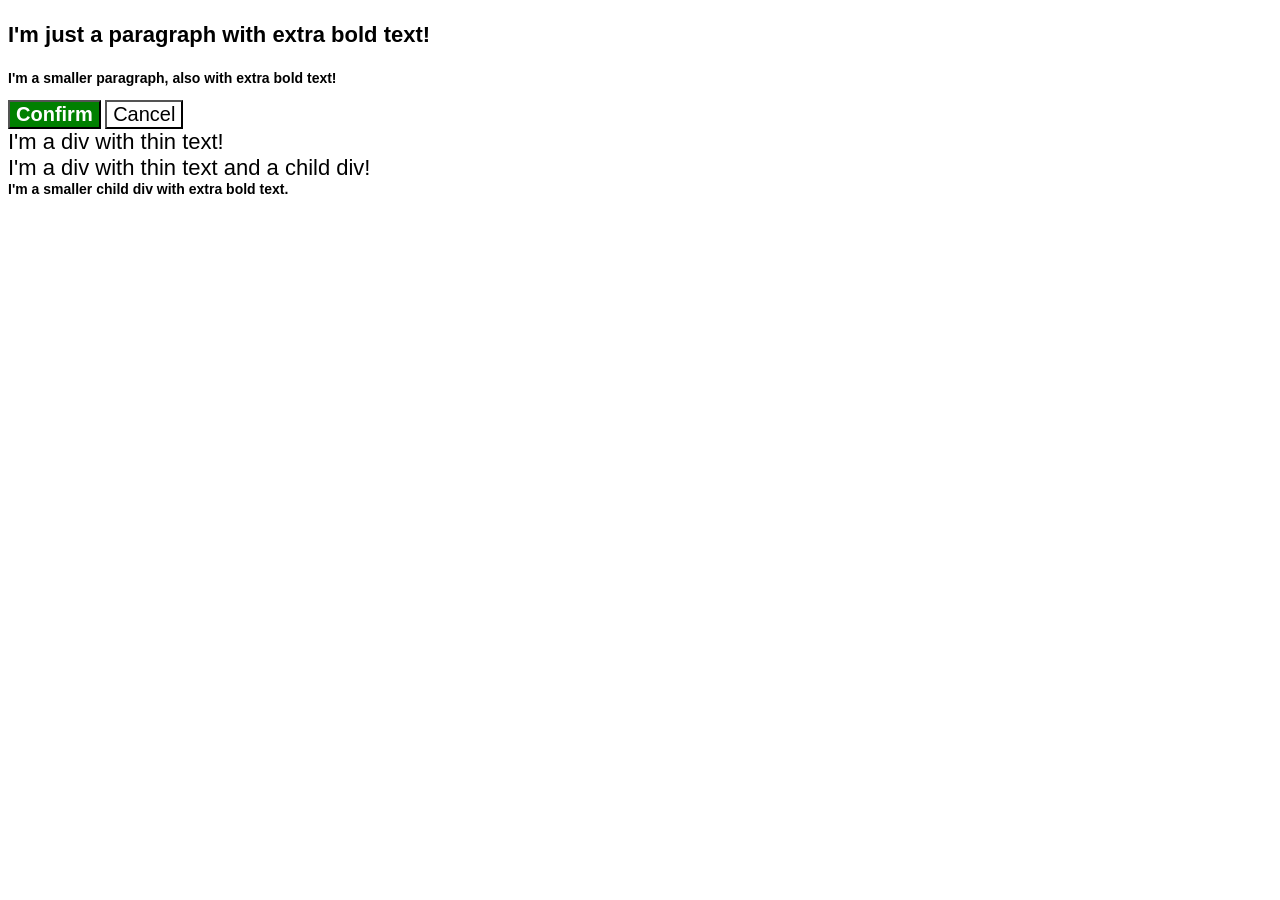
<file: foundations/cascade/01-cascade-fix/index.html>
<!DOCTYPE html>
<html lang="en">
  <head>
    <meta charset="UTF-8">
    <meta http-equiv="X-UA-Compatible" content="IE=edge">
    <meta name="viewport" content="width=device-width, initial-scale=1.0">
    <title>Fix the Cascade</title>
    <link rel="stylesheet" href="style.css">
  </head>
  <body>
    <p class="para">I'm just a paragraph with extra bold text!</p>
    <p class="para small-para">I'm a smaller paragraph, also with extra bold text!</p>

    <button id="confirm button" class="button confirm">Confirm</button>
    <button id="button" class="button cancel">Cancel</button>

    <div class="text">I'm a div with thin text!</div>
    <div class="text">I'm a div with thin text and a child div!
      <div class="text child">I'm a smaller child div with extra bold text.</div>
    </div>
  </body>
</html>
</file>
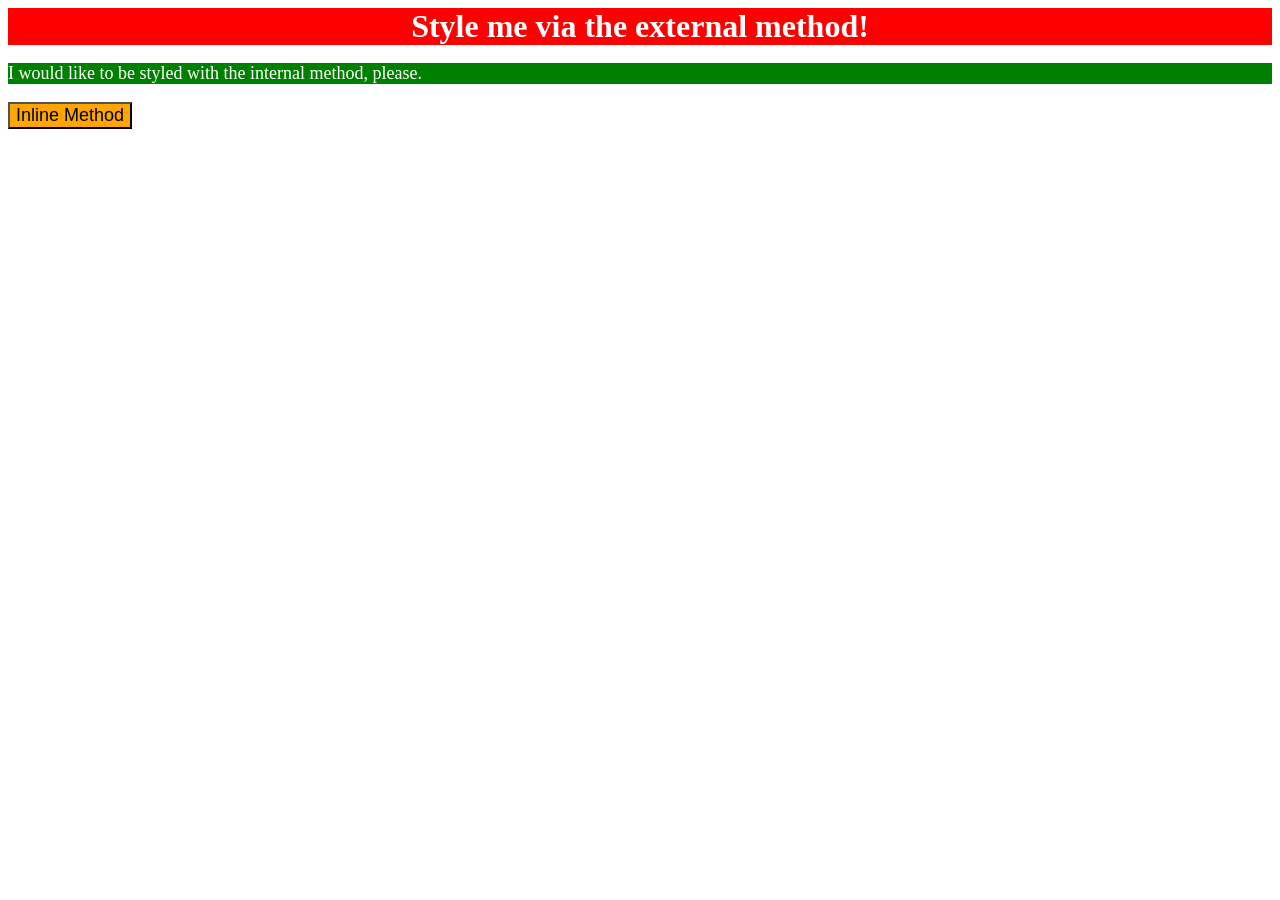
<file: foundations/intro-to-css/01-css-methods/index.html>
<!DOCTYPE html>
<html lang="en">
  <head>
    <meta charset="UTF-8">
    <meta http-equiv="X-UA-Compatible" content="IE=edge">
    <meta name="viewport" content="width=device-width, initial-scale=1.0">
    <title>Methods for Adding CSS</title>
    <link rel="stylesheet" href="styles.css">

    <style>
      p {
        background-color: green;
        color: white;
        font-size: 18px;
      }
    </style>
  </head>
  <body>
    <div>Style me via the external method!</div>
    <p>I would like to be styled with the internal method, please.</p>
    <button style="background-color: orange; font-size: 18px;">Inline Method</button>
  </body>
</html>
</file>
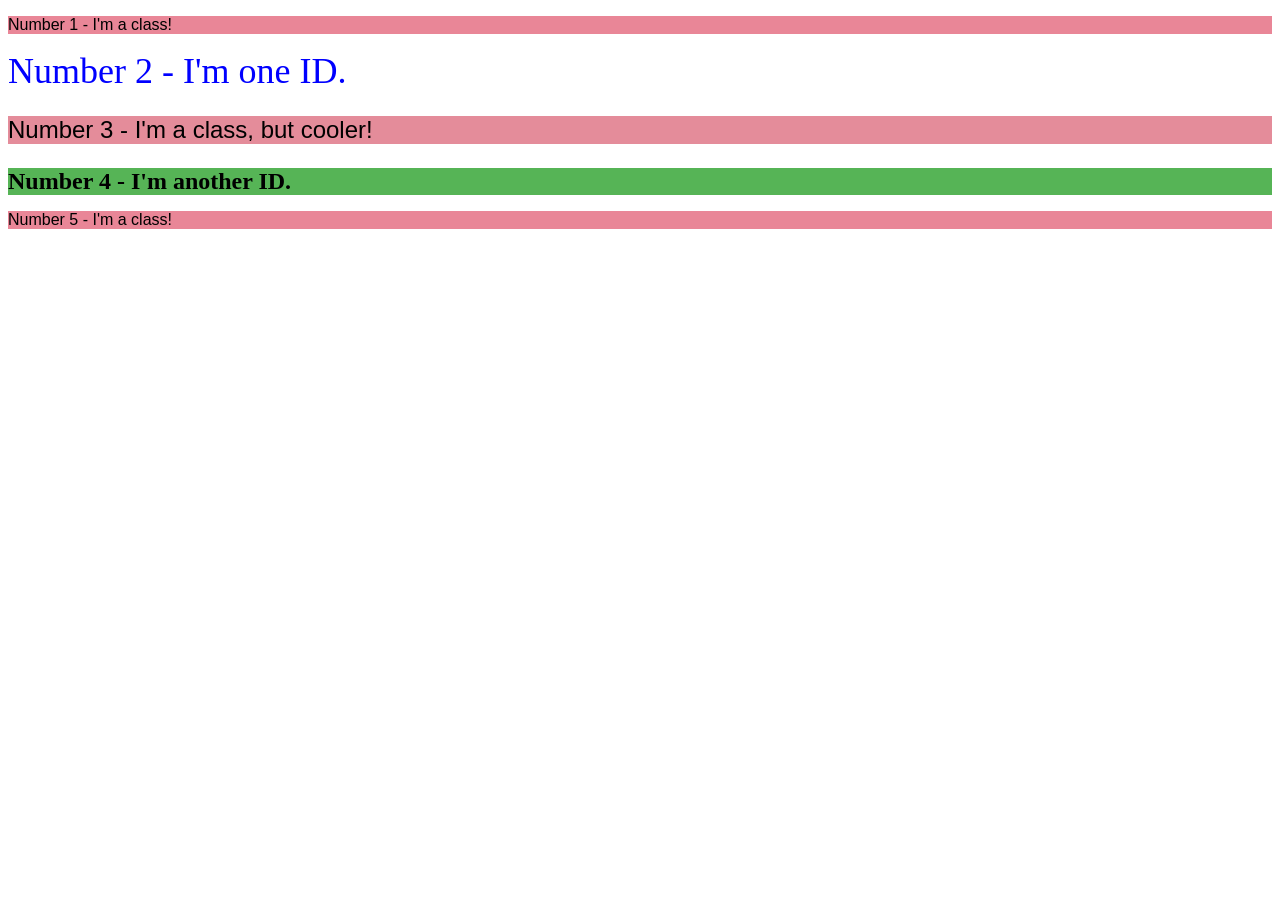
<file: foundations/intro-to-css/02-class-id-selectors/index.html>
<!DOCTYPE html>
<html lang="en">
  <head>
    <meta charset="UTF-8">
    <meta http-equiv="X-UA-Compatible" content="IE=edge">
    <meta name="viewport" content="width=device-width, initial-scale=1.0">
    <title>Class and ID Selectors</title>
    <link rel="stylesheet" href="style.css">
  </head>
  <body>
    <p class="number_1">Number 1 - I'm a class!</p>
    <div id="number_2">Number 2 - I'm one ID.</div>
    <p class="number_3">Number 3 - I'm a class, but cooler!</p>
    <div id="number_4">Number 4 - I'm another ID.</div>
    <p class="number_5">Number 5 - I'm a class!</p>
  </body>
</html>
</file>
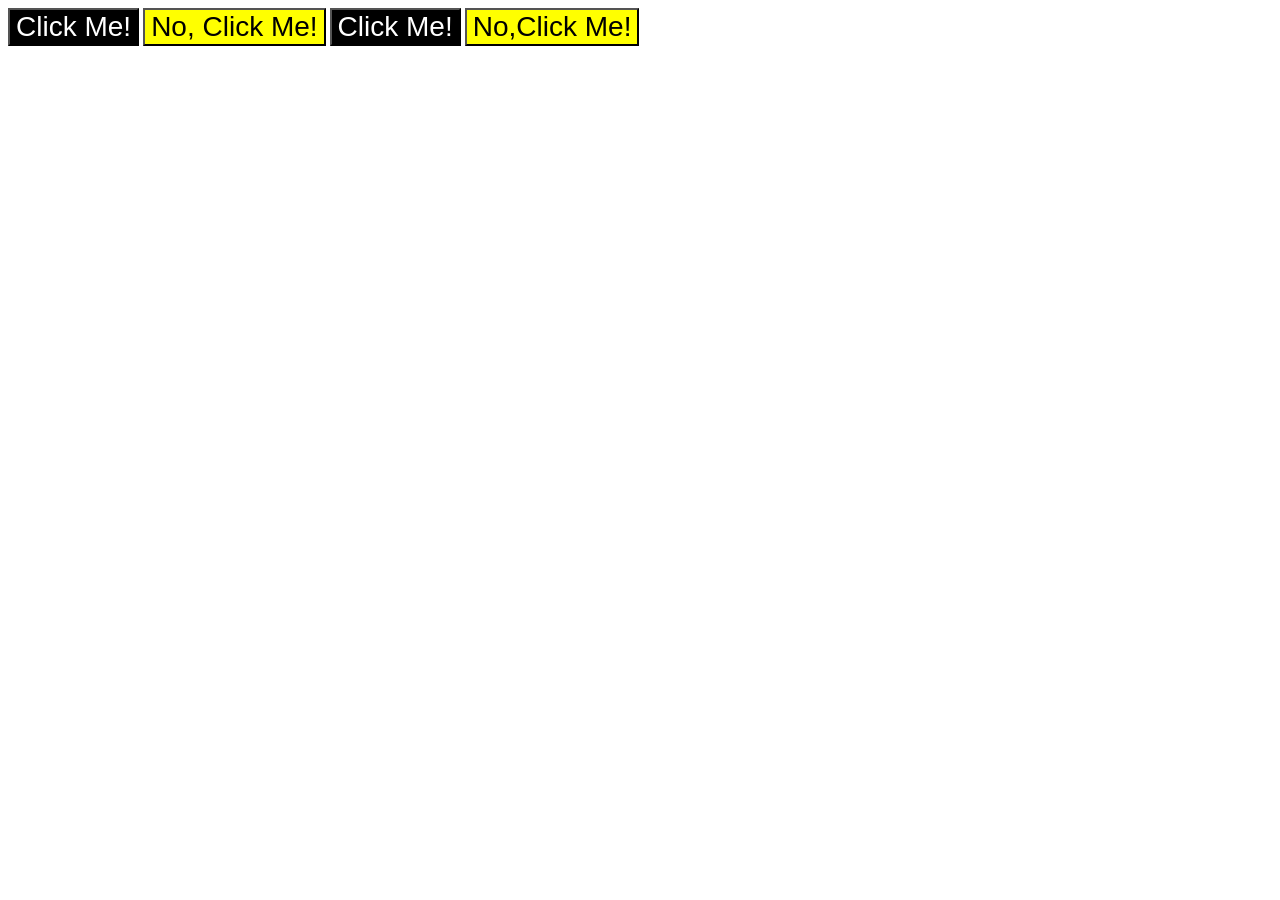
<file: foundations/intro-to-css/03-grouping-selectors/index.html>
<!DOCTYPE html>
<html lang="en">
  <head>
    <meta charset="UTF-8">
    <meta http-equiv="X-UA-Compatible" content="IE=edge">
    <meta name="viewport" content="width=device-width, initial-scale=1.0">
    <title>Grouping Selectors</title>
    <link rel="stylesheet" href="style.css">
  </head>
  <body>
    <button class="button1">Click Me!</button>
    <button class="button2">No, Click Me!</button>

    <button class="button3">Click Me!</button>
    <button class="button4">No,Click Me!</button>
  </body>


</html>
</file>
<file: foundations/cascade/01-cascade-fix/style.css>
body {
  font-family: Arial, Helvetica, sans-serif;
}

.para,
.small-para {
  color: hsl(0, 0%, 0%);
  font-weight: 800;
}

.para {
  font-size: 22px;
}

.small-para {
  font-size: 14px;
  font-weight: 800;
}

#confirm\ button {
  background-color: green;
  color: white;
  font-weight: bold;
} 

.button {
  background-color: rgb(255, 255, 255);
  color: rgb(0, 0, 0);
  font-size: 20px;
}


div.text {
  color: rgb(0, 0, 0);
  font-size: 22px;
  font-weight: 100;
}

div.child {
  color: rgb(0, 0, 0);
  font-weight: 800;
  font-size: 14px;
}
</file>
<file: foundations/intro-to-css/01-css-methods/styles.css>
div {
    color: white; 
    text-align: center;
    background-color: red;
    font-size: 32px;
    font-weight: bold;
}
</file>
<file: foundations/intro-to-css/02-class-id-selectors/style.css>
/* Add CSS Styling */

#number_2 {
    color: blue;
    font-size: 36px;
}

.number_1,
.number_5 {
    background-color: rgb(233, 134, 151);
    font-family: sans-serif;
}
.number_3 {
    background-color: rgb(228, 140, 154);
    font-family: sans-serif;
    font-size: 24px;
}
#number_4 {
    background-color: rgb(86, 180, 86);
    font-size: 24px;
    font-weight: 700;
}
</file>
<file: foundations/intro-to-css/03-grouping-selectors/style.css>
/* Add CSS Styling */

.button1 {
    background-color: black;
    color: white;
    font-size: 28px;
    font-family: Helvetica, 'Times New Roman', sans-serif;
}
.button2 {
    background-color: yellow;
    font-size: 28px;
    font-family: Helvetica, 'Times New Roman', sans-serif;
}

.button3,
    .button4 {
     font-size: 28px;
     font-family: Helvetica, 'Times New Roman', sans-serif;
}

.button3 { 
    background-color: black;
    color: white;
}
.button4 {
    background-color: yellow;
}
</file>
